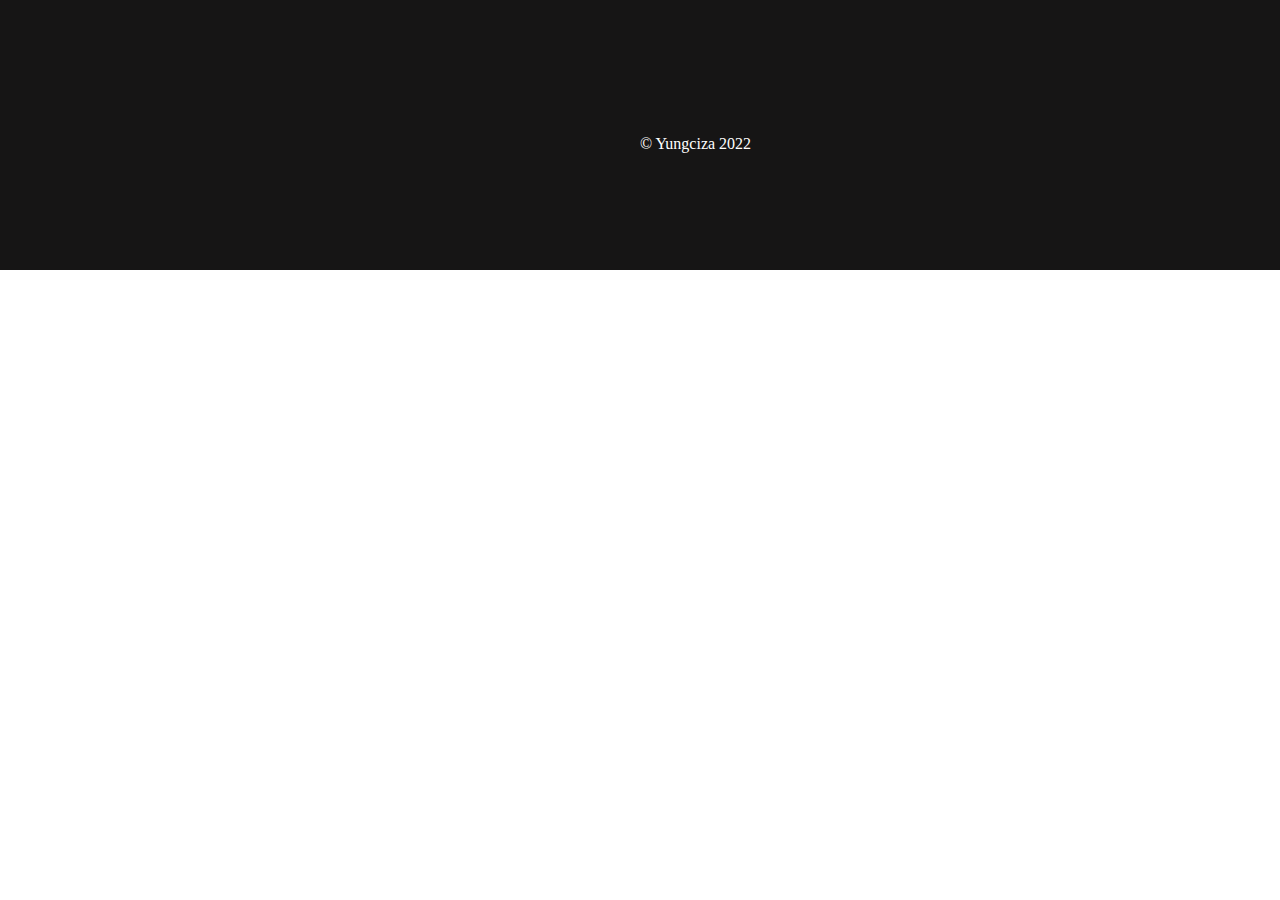
<file: index.html>
<!DOCTYPE html>
<html lang="en">
<head>
    <meta charset="UTF-8">
    <meta name="viewport" content="width=device-width, initial-scale=1.0">
    <title>My Website</title>
    <link rel="stylesheet" href="css/style.css">
</head>
<body>
    <!--
    <section class="first-section">
        <div class="sub-dv">
            <a href="index.html" class="brand-logo">LOGO</a>
            <ul>
                <li><a href="">Reviews</a></li>
                <li><a href="">About</a></li>
                <li><a href="">Team</a></li>
                <li><a href="#contact">Contact Us</a></li>
            </ul>
        </div>

    </section>
    <section class="second-section">
      <div class="bg-content">
         <h2 class="welcome"></h2> 
         <p>Lorem ipsum dolor sit amet consectetur adipisicing elit. 
             Cupiditate veritatis quasi fugit doloribus unde debitis 
             laborum assumenda eveniet blanditiis excepturi.</p>
        <a href="#">Get Started</a>
      </div>

    </section>
    <section>
        <div class="row courses-ct">
            <div>
                <h4>01</h4>
                <h3>Training Courses</h3>
                <p>Lorem ipsum dolor sit amet consectetur, 
                    adipisicing elit. Doloribus, nemo.</p>
            </div>
            <div>
                <h4>02</h4>
                <h3>Training Courses</h3>
                <p>Lorem ipsum dolor sit amet consectetur, 
                    adipisicing elit. Doloribus, nemo.</p>
            </div>
            <div>
                <h4>03</h4>
                <h3>Training Courses</h3>
                <p>Lorem ipsum dolor sit amet consectetur, 
                    adipisicing elit. Doloribus, nemo.</p>
            </div>
        </div>
    </section>
    <section class="third-section" id="contact">
        <div class="contact-us">
            <div class="contact-left">
                <h3>Contact us</h3>
                <p>We Love to have you back</p>
                <button onclick="suscribe()" id="sub-btn">Suscribe Now</button>
                <form class="s-form" action="#">
                    <input placeholder="Email" id="my-input" />
                    <a href="javascript:void(0)" onclick="submitted()">submit</a>
                </form>
                <div class="result">Email Sent Successfully!</div>
            </div>
            <div>
                <img src="background.jpg"/>
            </div>
        </div>
    </section>-->
    <footer>
        <div>
            &copy Yungciza 2022
        </div>
    </footer>
    <script src="js/script.js"></script>
</body>
</html>
</file>
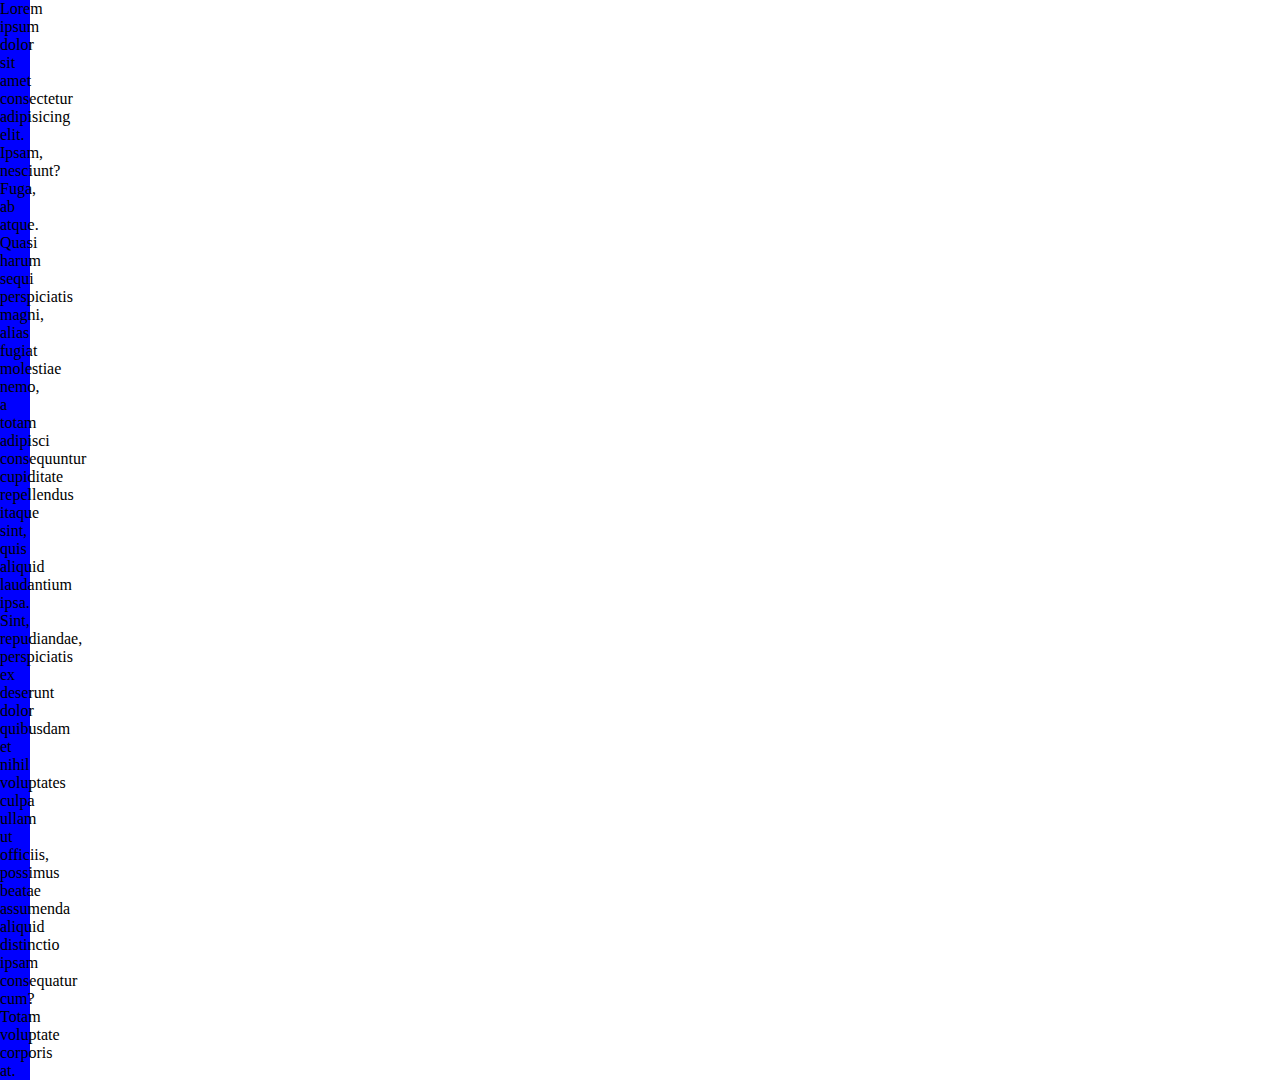
<file: test.html>
<!DOCTYPE html>
<html lang="en">
<head>
    <meta charset="UTF-8">
    <meta name="viewport" content="width=device-width, initial-scale=1.0">
    <title>My Website</title>
    <link rel="stylesheet" href="css/style.css">
</head>
<body>
    <div style="background: blue;width: 30px;">
        Lorem ipsum dolor sit amet consectetur adipisicing elit. Ipsam, nesciunt? Fuga, ab atque. Quasi harum sequi perspiciatis magni, alias fugiat molestiae nemo, a totam adipisci consequuntur cupiditate repellendus itaque sint, quis aliquid laudantium ipsa. Sint, repudiandae, perspiciatis ex deserunt dolor quibusdam et nihil voluptates culpa ullam ut officiis, possimus beatae assumenda aliquid distinctio ipsam consequatur cum? Totam voluptate corporis at.
    </div>
    <script src="js/script.js"></script>
</body>
</html>
</file>
<file: css/style.css>
body {
    margin: 0;
    padding: 0;
}
.first-section {
    padding: 20px;
}
.sub-dv {
    display: flex;
}
.sub-dv ul {
    position: absolute;
    right: 50px;
}
.sub-dv li {
   list-style-type: none;
   display: inline;
   padding: 0 15px; 
}
.sub-dv li a {
    text-decoration: none;
}
.brand-logo {
    text-decoration: none;
}
.second-section {
    background-image: url("../background.jpg");
    height: 60vh;
    background-repeat: no-repeat;
    background-size: cover;
    background-position: center;
    position: relative;
}
.second-section::before {
    content: '';
    position: absolute;
    top: 0;
    right: 0;
    bottom: 0;
    background: #0f142170;
    left: 0;
}
.bg-content {
    position: absolute;
    padding: 50px;
    top: 60px;
    color: white;
}
.bg-content a {
    color: black;
    text-decoration: none;
    background: white;
    border-radius: 30px;
    padding: 15px;
    border: 2px solid #d6d6ff;
}
.bg-content p {
    margin-bottom: 60px;
    width: 40%;
    font-size: 18px;
}
.courses-ct {
    display: flex;
    flex-direction: row;
    padding: 75px;
}
.courses-ct h4 {
    background: #232357;
    width: 20px;
    height: 20px;
    color: white;
    padding: 20px;
    text-align: center;
    border-radius: 50%;
}
.third-section {
    background: #f7f7f7;
    height: 70vh;
    padding: 20px;
    position: relative;
}
.contact-us {
    display: flex;
    position: absolute;
    left: 20%;
    top: 20%;
}
.contact-us img {
    width: 480px;
    border-radius: 15px;
}
.contact-left {
    width: 400px;
    color: #494949;
}
.contact-us button {
    border: none;
    padding: 15px;
    border-radius: 10px;
    background: #3bae9f;
    color: white;
}
footer {
    background: #161515;
    height: 30vh;
    position: relative;
    color: white;
}
footer div {
    position: absolute;
    top: 50%;
    left: 50%;
}
.s-form, .result {
    display: none;
}



.my-active:active {
    background-color: red;
    color: green;
}
</file>
